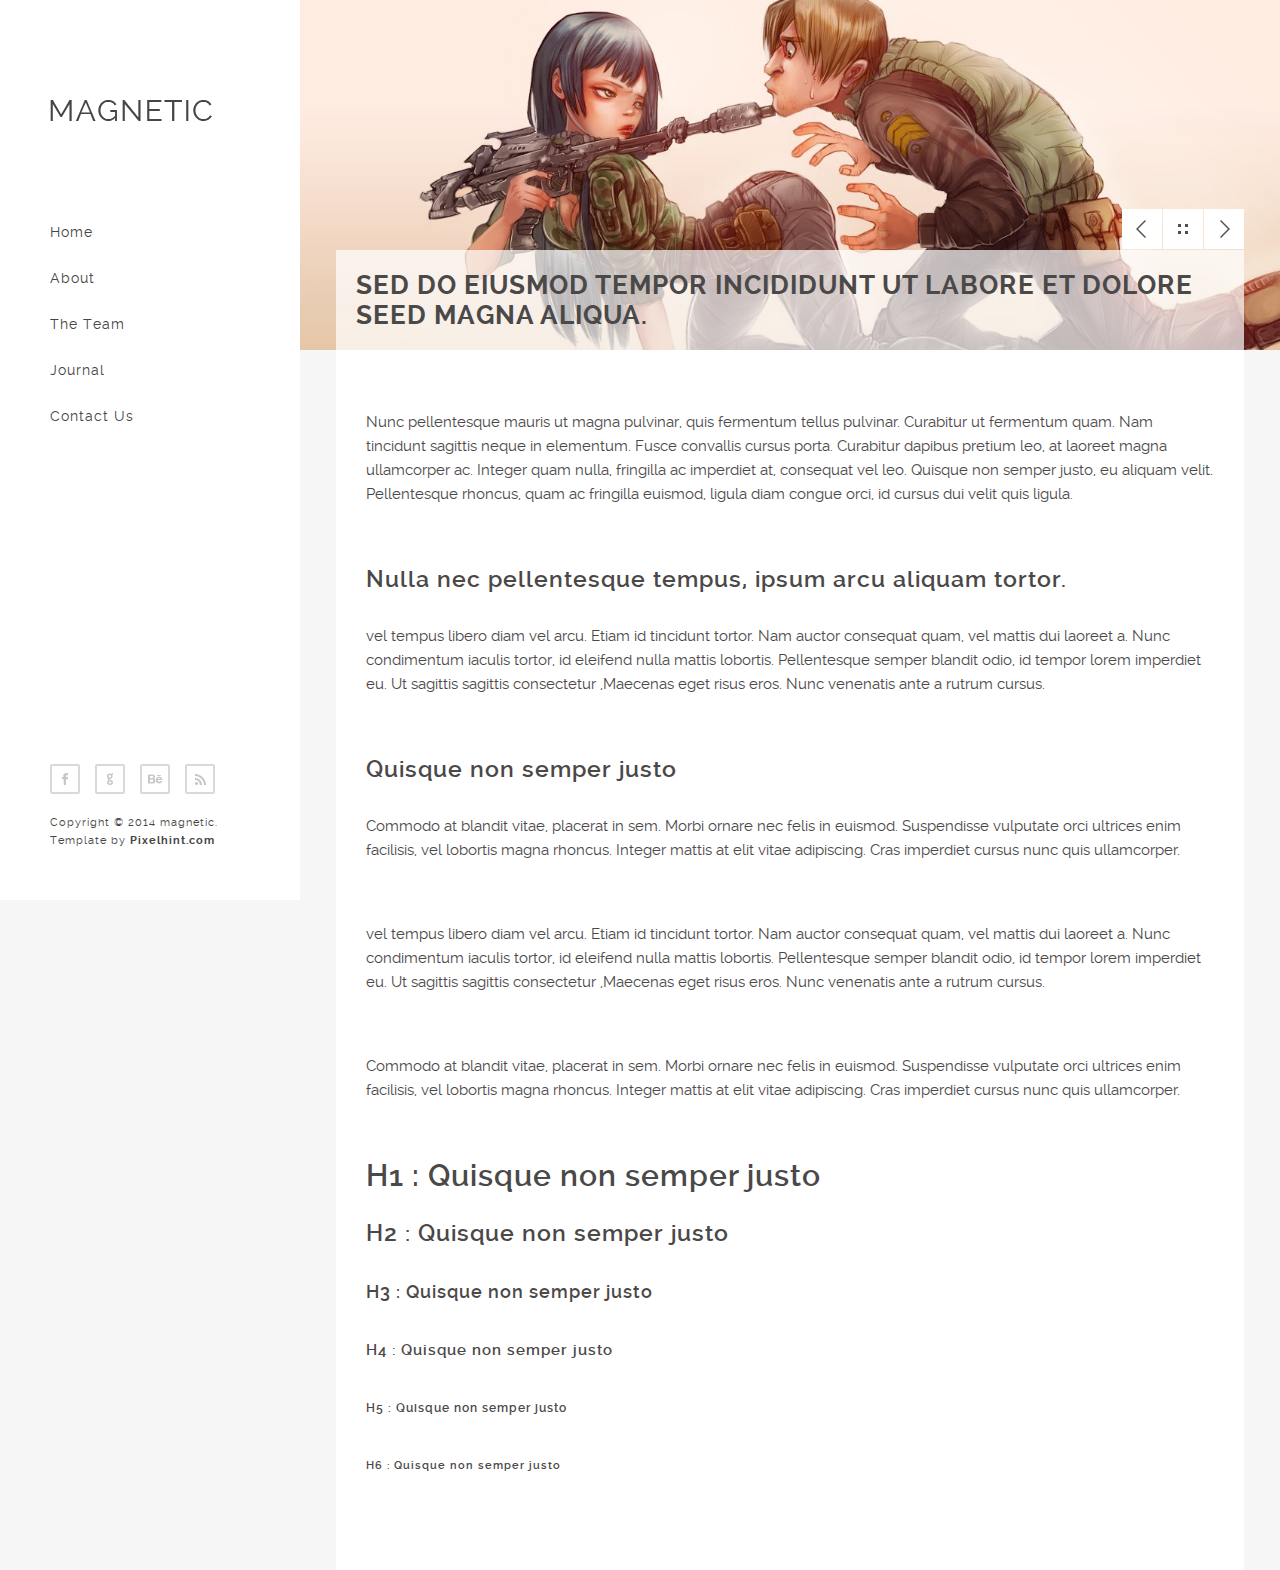
<file: inner.html>
<!DOCTYPE html>
<html lang="en">
<head>
	<title>Magnetic - Stunning Responsive HTML5/CSS3 Photography Template</title>
	<meta charset="utf-8">
	<meta name="author" content="pixelhint.com">
	<meta name="description" content="Magnetic is a stunning responsive HTML5/CSS3 photography/portfolio website  template"/>
	<meta name="viewport" content="width=device-width, initial-scale=1.0, minimum-scale=1.0" />
	<link rel="stylesheet" type="text/css" href="css/reset.css">
	<link rel="stylesheet" type="text/css" href="css/main.css">
    <script type="text/javascript" src="js/jquery.js"></script>
    <script type="text/javascript" src="js/main.js"></script>
</head>
<body>

	<header>
		<div class="logo">
			<a href="index.html"><img src="img/logo.png" title="Magnetic" alt="Magnetic"/></a>
		</div><!-- end logo -->

		<div id="menu_icon"></div>
		<nav>
			<ul>
				<li><a href="index.html">Home</a></li>
				<li><a href="#">About</a></li>
				<li><a href="#">The Team</a></li>
				<li><a href="#">Journal</a></li>
				<li><a href="contact.html">Contact Us</a></li>
			</ul>
		</nav><!-- end navigation menu -->

		<div class="footer clearfix">
			<ul class="social clearfix">
				<li><a href="#" class="fb" data-title="Facebook"></a></li>
				<li><a href="#" class="google" data-title="Google +"></a></li>
				<li><a href="#" class="behance" data-title="Behance"></a></li>
				<!--<li><a href="#" class="twitter" data-title="Twitter"></a></li>
				<li><a href="#" class="dribble" data-title="Dribble"></a></li>-->
				<li><a href="#" class="rss" data-title="RSS"></a></li>
			</ul><!-- end social -->

			<div class="rights">
				<p>Copyright © 2014 magnetic.</p>
				<p>Template by <a href="">Pixelhint.com</a></p>
			</div><!-- end rights -->
		</div ><!-- end footer -->
	</header><!-- end header -->

	<section class="main clearfix">

		<section class="top">	
			<div class="wrapper content_header clearfix">
				<div class="work_nav">
							
					<ul class="btn clearfix">
						<li><a href="#" class="previous" data-title="Previous"></a></li>
						<li><a href="index.html" class="grid" data-title="Portfolio"></a></li>
						<li><a href="#" class="next" data-title="Next"></a></li>
					</ul>							
					
				</div><!-- end work_nav -->
				<h1 class="title">Sed do eiusmod tempor incididunt ut labore et dolore seed magna aliqua.</h1>
			</div>		
		</section><!-- end top -->

		<section class="wrapper">
			<div class="content">
				<p>Nunc pellentesque mauris ut magna pulvinar, quis fermentum tellus pulvinar. Curabitur ut fermentum quam. Nam tincidunt sagittis neque in elementum. Fusce convallis cursus porta. Curabitur dapibus pretium leo, at laoreet magna ullamcorper ac. Integer quam nulla, fringilla ac imperdiet at, consequat vel leo. Quisque non semper justo, eu aliquam velit. Pellentesque rhoncus, quam ac fringilla euismod, ligula diam congue orci, id cursus dui velit quis ligula.</p>


				<h2>Nulla nec pellentesque tempus, ipsum arcu aliquam tortor.</h2>

				<p>vel tempus libero diam vel arcu. Etiam id tincidunt tortor. Nam auctor consequat quam, vel mattis dui laoreet a. Nunc condimentum iaculis tortor, id eleifend nulla mattis lobortis. Pellentesque semper blandit odio, id tempor lorem imperdiet eu. Ut sagittis sagittis consectetur ,Maecenas eget risus eros. Nunc venenatis ante a rutrum cursus.</p>

				<h2>Quisque non semper justo</h2>

				<p>Commodo at blandit vitae, placerat in sem. Morbi ornare nec felis in euismod. Suspendisse vulputate orci ultrices enim facilisis, vel lobortis magna rhoncus. Integer mattis at elit vitae adipiscing. Cras imperdiet cursus nunc quis ullamcorper.</p>

				<p>vel tempus libero diam vel arcu. Etiam id tincidunt tortor. Nam auctor consequat quam, vel mattis dui laoreet a. Nunc condimentum iaculis tortor, id eleifend nulla mattis lobortis. Pellentesque semper blandit odio, id tempor lorem imperdiet eu. Ut sagittis sagittis consectetur ,Maecenas eget risus eros. Nunc venenatis ante a rutrum cursus.</p>

				
				<p>Commodo at blandit vitae, placerat in sem. Morbi ornare nec felis in euismod. Suspendisse vulputate orci ultrices enim facilisis, vel lobortis magna rhoncus. Integer mattis at elit vitae adipiscing. Cras imperdiet cursus nunc quis ullamcorper.</p>


				<h1>H1 : Quisque non semper justo</h1>
				<h2>H2 : Quisque non semper justo</h2>
				<h3>H3 : Quisque non semper justo</h3>
				<h4>H4 : Quisque non semper justo</h4>
				<h5>H5 : Quisque non semper justo</h5>
				<h6>H6 : Quisque non semper justo</h6>
			</div><!-- end content -->
		</section>
	</section><!-- end main -->
	
</body>
</html>
</file>
<file: css/main.css>
/*

    Template Author : pixelhint.com
    Author Email    : contact@pixelhint.com
    Template Name   : Magnetic
    
    
    *****************************************
    
    
    - Fonts
    - General CSS
    - Header
    - Home/portfolio 
    - Inner page 
    - Map/Contact page  
    - Tooltip 
    - Responsive code
  
    
*/



/*  Fonts  */
@font-face {
    font-family: 'raleway-regular';
    src: url('../fonts/raleway-regular.eot');
    src: url('../fonts/raleway-regular.eot?#iefix') format('embedded-opentype'),
         url('../fonts/raleway-regular.woff') format('woff'),
         url('../fonts/raleway-regular.ttf') format('truetype'),
         url('../fonts/raleway-regular.svg#ralewayregular') format('svg');
    font-weight: normal;
    font-style: normal;

}


@font-face {
    font-family: 'raleway-bold';
    src: url('../fonts/raleway-bold.eot');
    src: url('../fonts/raleway-bold.eot?#iefix') format('embedded-opentype'),
         url('../fonts/raleway-bold.woff') format('woff'),
         url('../fonts/raleway-bold.ttf') format('truetype'),
         url('../fonts/raleway-bold.svg#ralewaybold') format('svg');
    font-weight: normal;
    font-style: normal;

}


@font-face {
    font-family: 'raleway-semibold';
    src: url('../fonts/raleway-semibold.eot');
    src: url('../fonts/raleway-semibold.eot?#iefix') format('embedded-opentype'),
         url('../fonts/raleway-semibold.woff') format('woff'),
         url('../fonts/raleway-semibold.ttf') format('truetype'),
         url('../fonts/raleway-semibold.svg#ralewaysemibold') format('svg');
    font-weight: normal;
    font-style: normal;

}



/*  General CSS*/
body{
    background: #fff;
}

.wrapper{
    width: 92.72727272727273%;
    margin: 0 auto;
}

header ul.social li a,
.main .work a .caption,
header nav ul li a{
    transition:all .1s linear;
    -webkit-transition:all .1s linear;
    -moz-transition:all .1s linear;
    -o-transition:all .1s linear;
}

h1, h2, h3, h4, h5 ,h6{
    color: #4b4848;
    font-family: "raleway-regular", arial;
    letter-spacing: 1px;
}

h1              { font-size: 2em; margin: .67em 0 }
h2              { font-size: 1.5em; margin: .75em 0 }
h3              { font-size: 1.17em; margin: .83em 0 }
h5              { font-size: .83em; margin: 1.5em 0 }
h6              { font-size: .75em; margin: 1.67em 0 }
h1, h2, h3, h4,
h5, h6          { font-weight: bolder }

.clearfix:before,  
.clearfix:after {  
    content: " ";  
    display: table;  
}  
.clearfix:after {  
    clear: both;  
}  
 
.clearfix {  
    *zoom: 1;  
}







/*  Header  */
@media (min-width:1099px){
    header{
        display: block;
        position: fixed;
        top: 0;
        left: 0;
        width: 250px;
        min-height: 100%;
        padding: 0 0 0 50px;
        background: #ffffff; 
        float: left;
        overflow: hidden;
        z-index: 9999;
    }

    header .logo{
        margin-top: 100px;
    }

    header nav ul{
        display: block;
        overflow: hidden;
        margin-top: 100px;
        list-style: none;
    }

    header nav ul li{
        display: block;
        margin-bottom: 30px;
    }

    header nav ul li a{
        color: #454545;
        font-family: "raleway-regular", arial;
        font-size: 14px;
        text-decoration: none;
        letter-spacing: 1px;
    }

    header nav ul li a:hover,
    header nav ul li a.selected{
        color: #969595;
    }

    header .footer{
        position: absolute;
        bottom: 50px;
    }

    header ul.social{
        list-style: none;
        margin-bottom: 5px;
    }

    header ul.social li{
        display: block;
        float: left;
        position: relative;
        margin: 0 15px 15px 0;
    }


    header ul.social li a{
        display: block;
        width: 30px;
        height: 30px;
        background: url('../img/sm.png') no-repeat;
        background-position: 0 0;
    }


    header ul.social li a:hover{
        background: url('../img/sm_hover.png') no-repeat;
    }



    header ul.social li a.fb,
    header ul.social li a.fb:hover{
        background-position: 0 0;
    }


    header ul.social li a.google,
    header ul.social li a.google:hover{
        background-position: -31px 0;
    }

    header ul.social li a.behance,
    header ul.social li a.behance:hover{
        background-position: -62px 0;
    }

    header ul.social li a.twitter,
    header ul.social li a.twitter:hover{
        background-position: -93px 0;
    }

    header ul.social li a.dribble,
    header ul.social li a.dribble:hover{
        background-position: -124px 0;
    }

    header ul.social li a.rss,
    header ul.social li a.rss:hover{
        background-position: -155px 0;
    }

    header .rights p{
        color: #454545;
        font-family: "raleway-regular", arial;
        font-size: 11px;
        letter-spacing: 1px;
        line-height: 18px;
    }

    header .rights a{
        font-family: "raleway-bold", arial;
        font-weight: bold;
        text-decoration: none;
    }
    #menu_icon,
    .close_menu{
        display: none;
    }

}

#menu_icon,
.close_menu{
    float: right;
    margin-right: 40px;
    width: 40px;
    height: 40px;
    cursor: pointer;
    background: url('../img/men_icons.png') no-repeat;
}

#menu_icon{    
    background-position: 0 0;
}
.close_menu{
    background-position: -41px 0!important;
}






/*  Main  */
.main{
    width: 100%;
    height: 100%;
    padding-left: 300px;
    -moz-box-sizing: border-box;
    -webkit-box-sizing: border-box;
    box-sizing: border-box;
    position: relative;
    z-index: 55;
    background: #f6f6f6;
    clear: both;
}







/*  Home/portfolio  */
.main .work{
    display: block;
    width: 25%;
    height: auto;
    float: left;
    position: relative;
    overflow: hidden;
}

.main .work .media{
    width: 100%;
    vertical-align: middle;
}

.main .work .caption{
    position: absolute;
    display: block;
    width: 100%;
    height: 100%;
    top: 0; 
    left: 0;
    background: #ffffff;
    opacity: 0;
}


.main .work a:hover .caption{
    opacity: 1;
}


.work .caption .work_title{
    display: block;
    width: 100%;
    position: absolute;
    text-align: center;
    top: 50%;
    margin-top: -40px;
}

.main .work .caption h1{
    position: relative;
    display: inline-block;
    max-width: 90%;
    padding: 20px 0;
    z-index: 77;
    color: #454545;
    font-family: "raleway-regular", arial;
    font-size: 16px;
    letter-spacing: .5px;
    border-bottom: 1px solid #bfbbbb;
    border-top: 1px solid #bfbbbb;
}







/*  Inner Page  */
.top{
    width: 100%;
    height: 350px;
    overflow: hidden;
    display: block;
    position: relative;
    background: url('../img/hero_image.jpg') no-repeat;
    background-size: cover;
    -webkit-background-size: cover;
    -moz-background-size: cover;
    -o-background-size: cover;
    background-position: 50% 50%;
}

.work_nav{
    display: block;
    width: 100%;
}

.work_nav .btn{
    float: right;
}

.work_nav ul{
    list-style: none;
}

.work_nav ul li{
    display: block;
    float: left;
    margin: 0 0 1px 1px;
    position: relative;
}

.work_nav a{
    display: block;
    width: 40px;
    height: 40px;
    background: url('../img/p_navigation.png') no-repeat;
    background-position: 0 0;
}

.work_nav a.previous{
    background-position: 0 0;
}

.work_nav a.grid{
    background-position: -41px 0;
}

.work_nav a.next{
    background-position: -82px 0;
}

.top .title{
    display: block;
    width: 100%;color: #4b4848;
    font-family: "raleway-bold", arial;
    font-size: 26px;
    font-weight: bold;
    background: rgba(255, 255, 255, .7);
    padding: 20px;
    text-transform: uppercase;
    line-height: 30px;
    margin: 0!important;
    overflow: hidden;

    -webkit-box-sizing: border-box;
    -moz-box-sizing: border-box;
    -ms-box-sizing: border-box;
    box-sizing: border-box;

}

.content_header{
    position: absolute;
    bottom: 0;
    margin: 0 auto;
    left: 50%;
    margin-left: -46.36363636363637%;
}

.content{
    color: #4b4848;
    font-family: "raleway-regular", arial;
    font-size: 15px;
    line-height: 22px;
    padding: 60px 30px;
    background: #fff;

    -webkit-box-sizing: border-box;
    -moz-box-sizing: border-box;
    -ms-box-sizing: border-box;
    box-sizing: border-box;
}

.content p{
    color: #4b4848;
    font-family: "raleway-regular", arial;
    font-size: 15px;
    line-height: 24px;
    margin-bottom: 60px;
}

.content h1,
.content h2,
.content h3,
.content h4,
.content h5,
.content h6{
    color: #4b4848;
    font-family: "raleway-semibold", arial;
    font-weight: bold;
    line-height: 28px;
    margin-bottom: 30px;

}







/*  Contact page map  */
#map .map_adresse{
    font-family: 'raleway-regular', arial;
    font-size: 14px;
    line-height: 22px;
    letter-spacing: 1px;
}

#map .map_address,
#map .map_tel{
    padding: 5px;
}

#map .map_address .address,
#map .map_tel .tel{
    font-family: 'raleway-bold', arial;
    font-weight: bolder;
}

#map img{
    max-width: none;
}







/*  Tooltip  */
.tooltip{
    display: block;
    padding: 7px 10px;
    background: #454545;
    color: #fff;
    font-family: "raleway-regular", arial;
    font-size: 12px;
    position: absolute;
    white-space: nowrap;
    z-index: 999;
    opacity: 0;
    text-align: center;
    letter-spacing: .5px;

}

.tooltip:after{
    content: '';
    width: 0px;
    height: 0px;
    border-style: solid;
    border-width: 3px 3px 0 3px;
    border-color: #454545 transparent transparent transparent;
    display: block;
    text-align: center;
    position: absolute;
    bottom: -3px;
    left: 50%;
    margin-left: -3px;
}







/*  Responsive code  */
@media (max-width:1099px){
	
	.head_img{
		display: none;
	}
    header{
        display: block;
        width: 100%;
        min-height: 100px;
        padding: 0;
        position: relative;
    }
    header .logo{
        margin: 25px 0 0 30px;
        float: left;
    }
    header .footer{
        display: none;
    }
    header #menu_icon,
    header .close_menu{
        float: right;
        margin: 30px 30px 0 0;
    }
    
    header nav{
        width: 100%;
        position: absolute;
        top: 100px;
        left: 0;
        z-index: 9999;
    }

    header nav ul{
        list-style: none;
        display: none;
        position: relative;
    }
    header nav ul li a{
        display: block;
        width: 100%;
        padding: 30px 0;
        text-align: center;
        color: #454545;
        font-family: "raleway-regular", arial;
        font-size: 14px;
        text-decoration: none;
        border-top: 1px solid #f7f5f5;
        background: #fff;
    }
    header nav ul li a:active{
        background: #f7f5f5;
    }
    #menu_icon,
    .close_menu,
    .show_menu{
        display: block;
    }
    .show_menu{
        display: block;
    }

    .main .work{
        width: 50%;
    }
    .main{
        width: 100%;
        position: relative;
        padding-left: 0;
    }
    #map{
        margin: 0!important;
    }
}

@media (max-width:550px){
     .main .work{
        width: 100%;
    }
}
</file>
